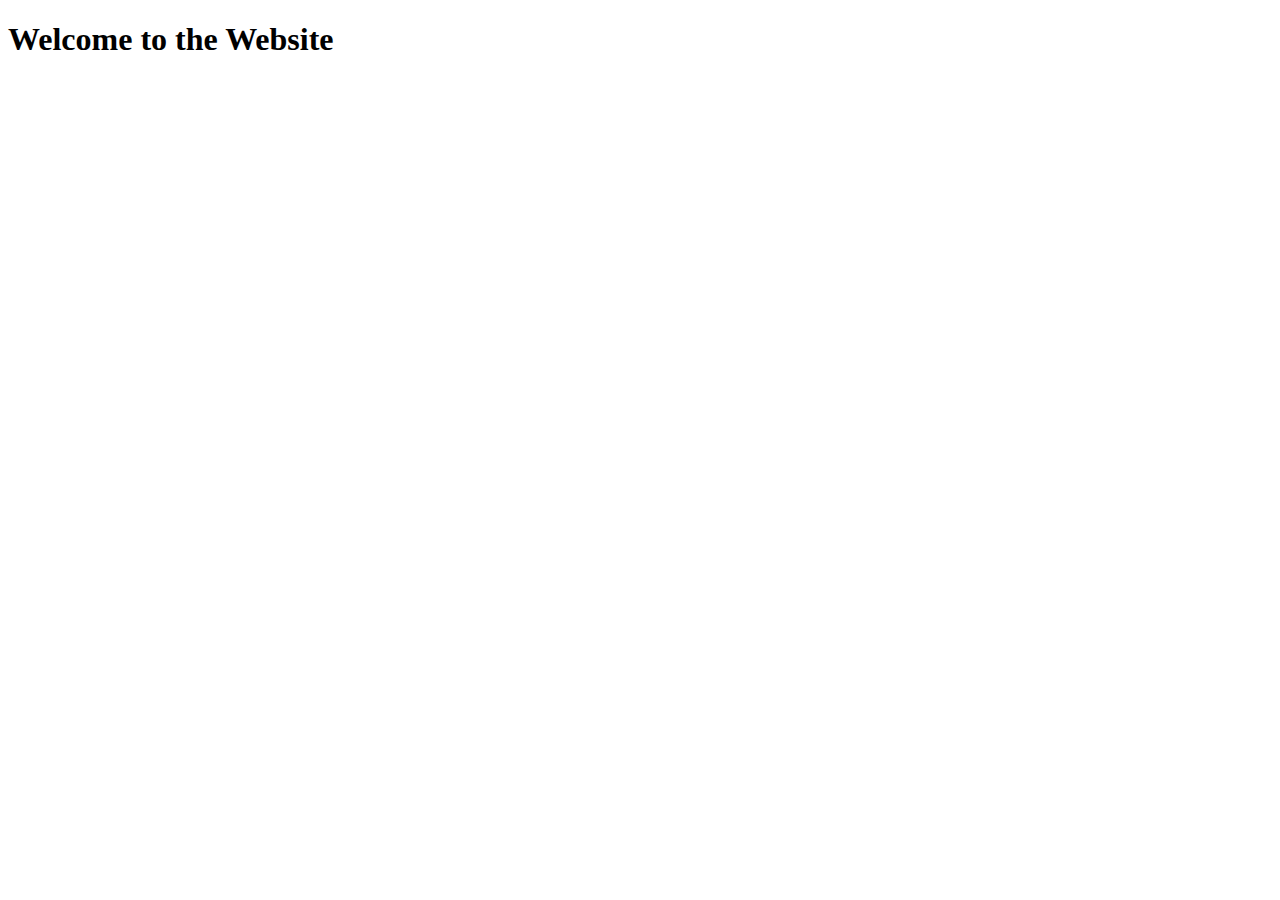
<file: TRS_CLONE/index.html>
<!DOCTYPE html>
<html lang="en">
<head>
  <meta charset="UTF-8">
  <meta name="viewport" content="width=device-width, initial-scale=1.0">
  <link rel="stylesheet" href="index.css">
  <title>Inactivity Detection</title>
 
</head>
<body>
  <h1>Welcome to the Website</h1>

  <!-- Overlay and Dialog -->
  <div id="dialogOverlay"></div>
  <div id="inactivityDialog">
    <button class="close-btn" id="closeDialog">×</button>
    <p>You've been inactive for 5 minutes. Please do some activity.</p>
  </div>
  <script src="index.js"></script>
</body>
</html>
</file>
<file: TRS_CLONE/index.css>
#inactivityDialog {
  display: none;
  position: fixed;
  top: 50%;
  left: 50%;
  transform: translate(-50%, -50%);
  background-color: white;
  padding: 20px;
  box-shadow: 0 4px 8px rgba(0, 0, 0, 0.2);
  border-radius: 8px;
  z-index: 1000;
}
#dialogOverlay {
  display: none;
  position: fixed;
  top: 0;
  left: 0;
  width: 100%;
  height: 100%;
  background: rgba(0, 0, 0, 0.5);
  z-index: 999;
}
.close-btn {
  position: absolute;
  top: 10px;
  right: 10px;
  background: none;
  border: none;
  font-size: 20px;
  cursor: pointer;
}
</file>
